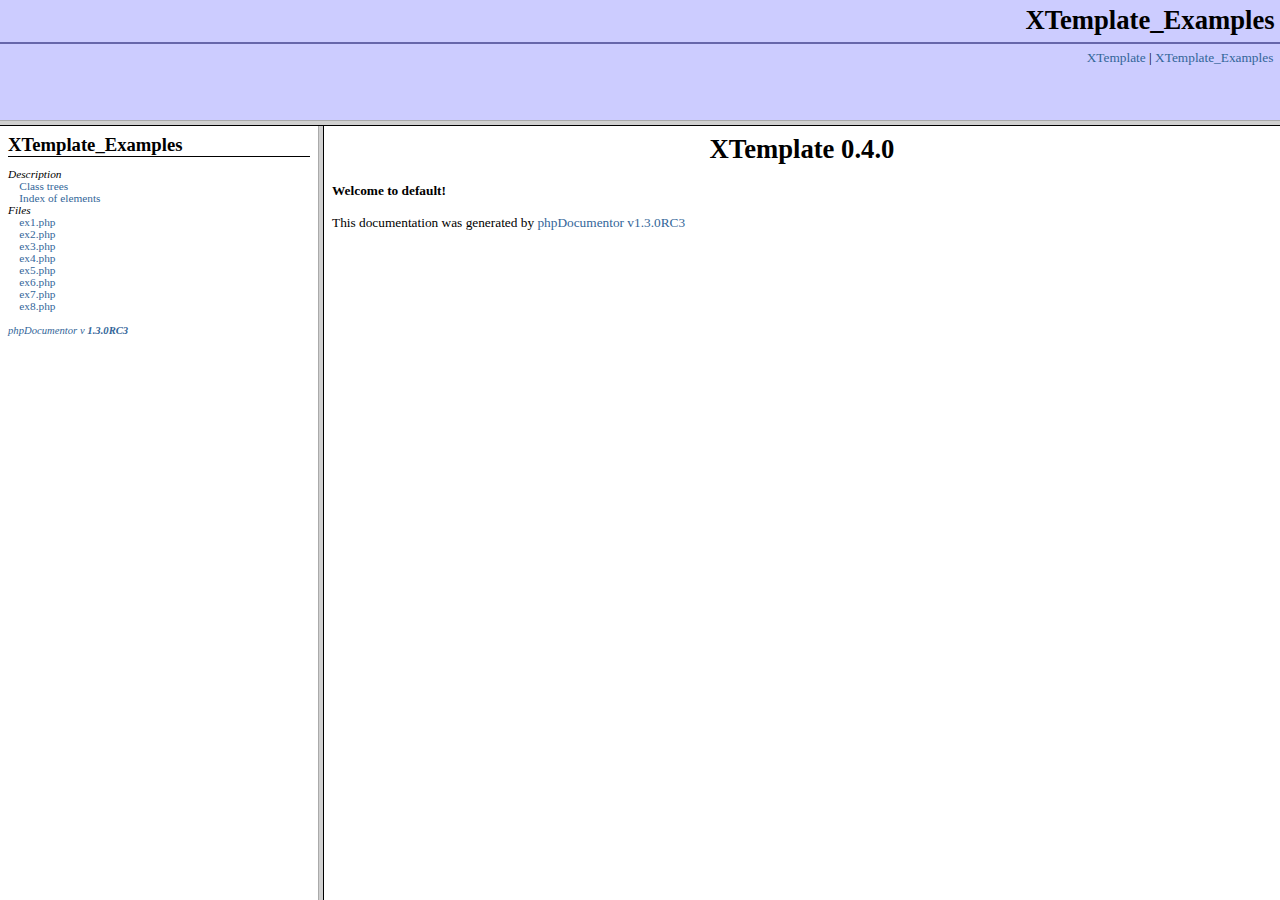
<file: xtpl/docs/index.html>
<?xml version="1.0" encoding="iso-8859-1"?>
<!DOCTYPE html 
     PUBLIC "-//W3C//DTD XHTML 1.0 Transitional//FR"
     "http://www.w3.org/TR/xhtml1/DTD/xhtml1-frameset.dtd">
   <html xmlns="http://www.w3.org/1999/xhtml">
<head>
	<!-- Generated by phpDocumentor on Tue, 29 May 2007 19:29:30 +0100  -->
  <title>XTemplate 0.4.0</title>
  <meta http-equiv='Content-Type' content='text/html; charset=iso-8859-1'/>
</head>

<FRAMESET rows='120,*'>
	<FRAME src='packages.html' name='left_top' frameborder="1" bordercolor="#999999">
	<FRAMESET cols='25%,*'>
		<FRAME src='li_XTemplate_Examples.html' name='left_bottom' frameborder="1" bordercolor="#999999">
		<FRAME src='blank.html' name='right' frameborder="1" bordercolor="#999999">
	</FRAMESET>
	<NOFRAMES>
		<H2>Frame Alert</H2>
		<P>This document is designed to be viewed using the frames feature.
		If you see this message, you are using a non-frame-capable web client.</P>
	</NOFRAMES>
</FRAMESET>
</HTML>
</file>
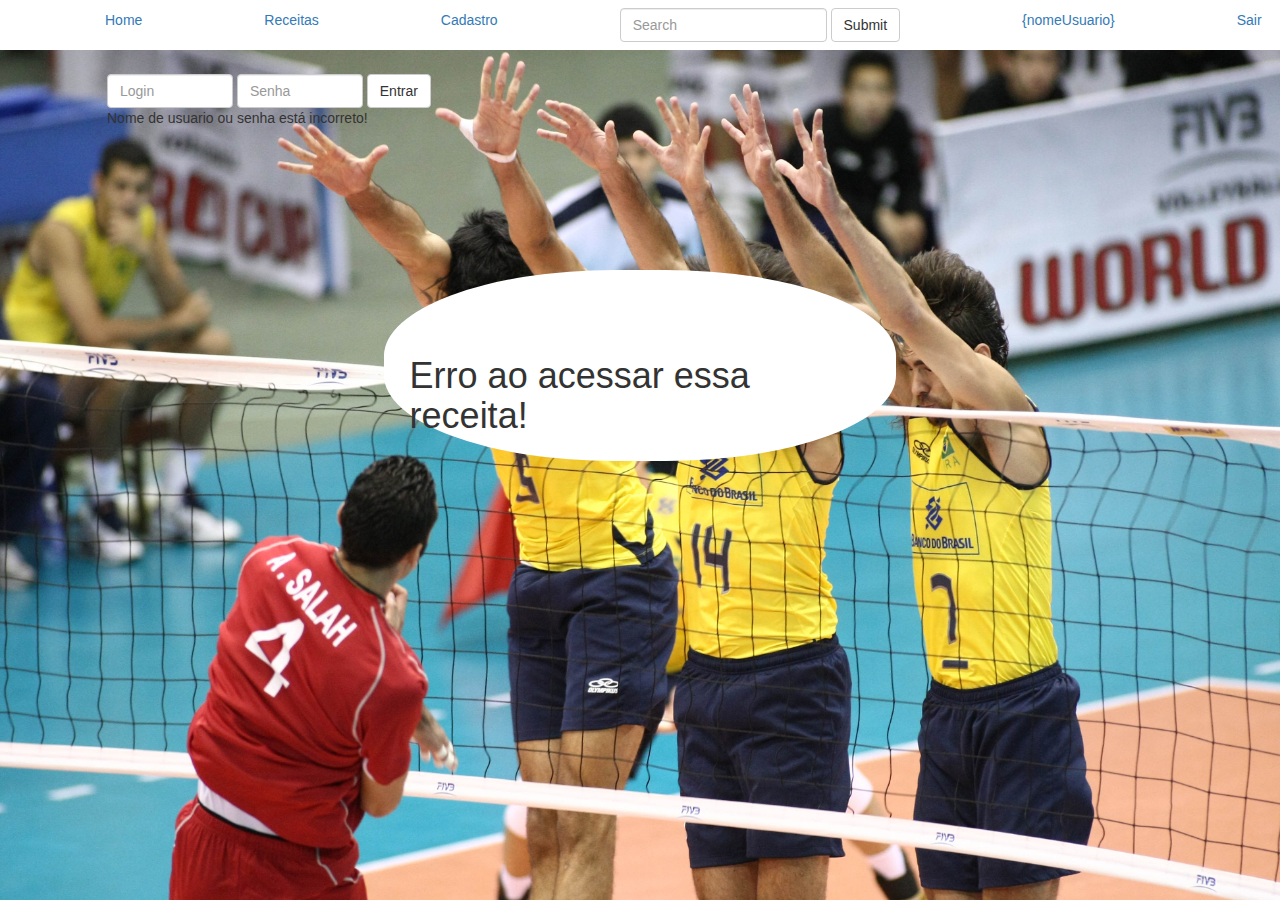
<file: view/ErroAcessarReceita.htm>
<!-- BEGIN: main -->
<html>
	<head>
		<link rel="stylesheet" href="../view/Erros.css" type="text/css">
        <link href="../css/bootstrap.min.css" rel="stylesheet">
        <meta http-equiv="Content-Type" content="text/html; charset=utf-8">
        
	</head>
	<body>
		<div class="tudo">
            <div class="menu">
                <ul class="nav nav-pills">
                    <li role="presentation" ><a href="../index.php">Home</a></li>
                    <li role="presentation" ><a href="#">Receitas</a></li>
                    <li role="presentation"><a href="../View/Cadastro.html">Cadastro</a></li>
                    <li role="presentation">
                        <form class="navbar-form navbar"  role="search">
                            <div class="form-group">
                                <input type="text" class="form-control"  name="CampoBusca" placeholder="Search">
                                <button type="submit" class="btn btn-default">Submit</button>
                            </div>
                        </form>
                    </li>
                        <!-- BEGIN: usuario -->
                        <li role="presentation">
                            <a href="">{nomeUsuario}</a>
                        </li>
                        <li role="presentation" class="navbar-left">
                        <a href="../Servlet/ServletSair.php">Sair</a>
                        </li>
                        <!-- END: usuario -->
                        <!-- BEGIN: logar -->
                        <li role="presentation">
                            <form name="Login" class="navbar-form navbar-left" action="../Servlet/ServletLogin.php" method="POST">
                                <div class="formgroup grupo">
                                    <input type="text" name="Login" class="form-control" placeholder="Login" size="10">
                                    <input type="password" name="Senha" class="form-control" placeholder="Senha" size="10">
                                    <input type="submit" class="btn btn-default" value="Entrar">
                                    <!-- BEGIN: erro -->
                                        <div class="error">Nome de usuario ou senha está incorreto!</div><br>
                                    <!-- END: erro -->
                                </div>
                            </form>
                        </li>
                    <!-- END: logar -->

                </ul>
            </div>
            <h1>Erro ao acessar essa receita!</h1>
        </div>
	</body>
</html>
</file>
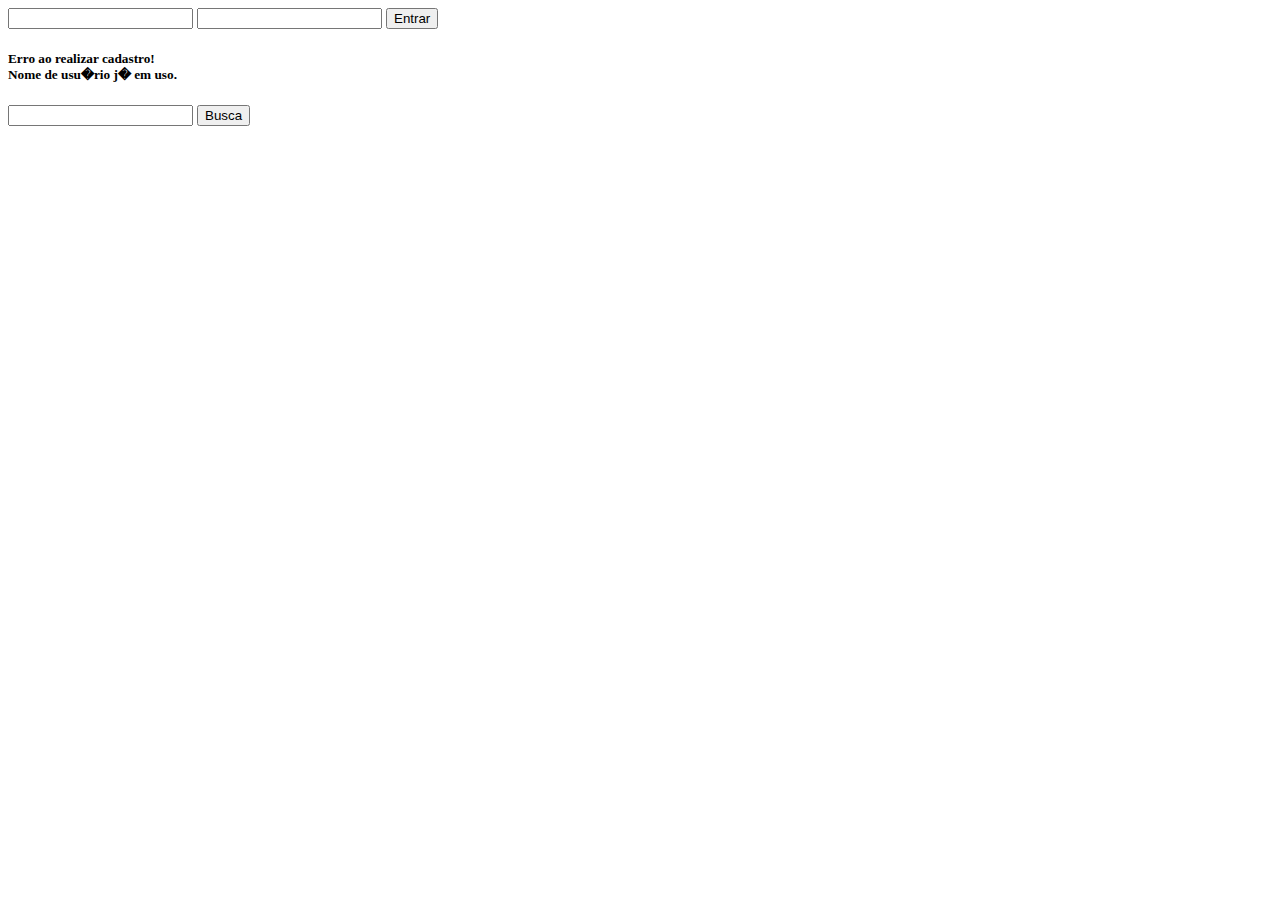
<file: view/ErroCadastrar.html>
<html>
	<head>
	</head>
	<body>
			<form name="Login" action="../Servlet/ServletLogin.php" method="POST">
				<input type="text" name="Login">
				<input type="password" name="Senha">
				<input type="submit" value="Entrar">
			</form>
			<h5>Erro ao realizar cadastro!<br>Nome de usu�rio j� em uso.</h5>
		<form name="Buscar" action="../Controller/Buscar.php" method="GET">
			<input type="text" name="CampoBusca">
			<input type="submit" value="Busca">
		</form>
	</body>
</html>
</file>
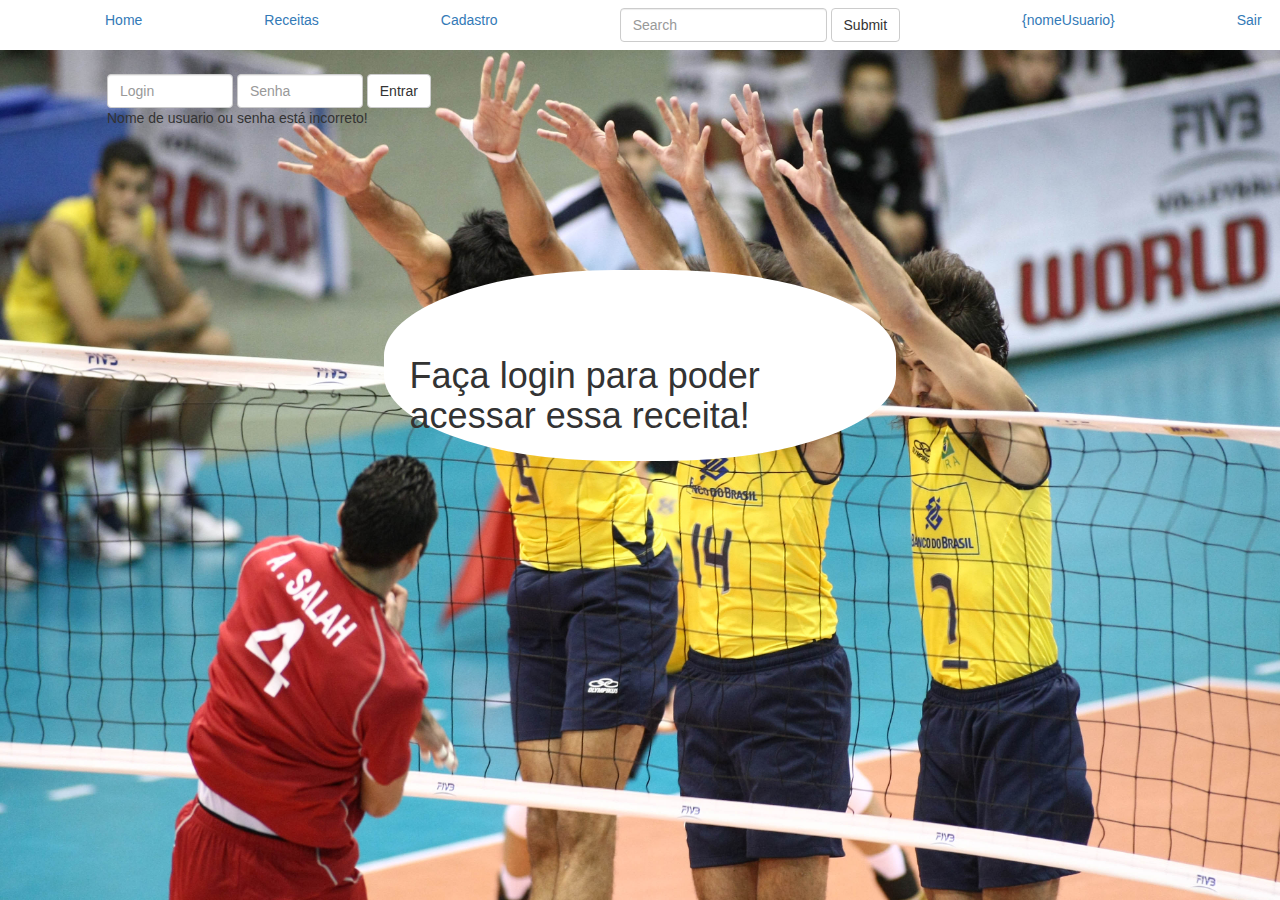
<file: view/ImpossivelAcessarReceita.htm>
<!-- BEGIN: main -->
<html>
	<head>
		<link rel="stylesheet" href="../view/Erros.css" type="text/css">
        <link href="../css/bootstrap.min.css" rel="stylesheet">
        <meta http-equiv="Content-Type" content="text/html; charset=utf-8">
        
	</head>
	<body>
		<div class="tudo">
            <div class="menu">
                <ul class="nav nav-pills">
                    <li role="presentation" ><a href="../index.php">Home</a></li>
                    <li role="presentation" ><a href="#">Receitas</a></li>
                    <li role="presentation"><a href="../View/Cadastro.html">Cadastro</a></li>
                    <li role="presentation">
                        <form class="navbar-form navbar"  role="search">
                            <div class="form-group">
                                <input type="text" class="form-control"  name="CampoBusca" placeholder="Search">
                                <button type="submit" class="btn btn-default">Submit</button>
                            </div>
                        </form>
                    </li>
                        <!-- BEGIN: usuario -->
                        <li role="presentation">
                            <a href="">{nomeUsuario}</a>
                        </li>
                        <li role="presentation" class="navbar-left">
                        <a href="../Servlet/ServletSair.php">Sair</a>
                        </li>
                        <!-- END: usuario -->
                        <!-- BEGIN: logar -->
                        <li role="presentation">
                            <form name="Login" class="navbar-form navbar-left" action="../Servlet/ServletLogin.php" method="POST">
                                <div class="formgroup grupo">
                                    <input type="text" name="Login" class="form-control" placeholder="Login" size="10">
                                    <input type="password" name="Senha" class="form-control" placeholder="Senha" size="10">
                                    <input type="submit" class="btn btn-default" value="Entrar">
                                    <!-- BEGIN: erro -->
                                        <div class="error">Nome de usuario ou senha está incorreto!</div><br>
                                    <!-- END: erro -->
                                </div>
                            </form>
                        </li>
                    <!-- END: logar -->

                </ul>
            </div>
            <h1>Faça login para poder acessar essa receita!</h1>
        </div>
	</body>
</html>
<!-- END: main -->
</file>
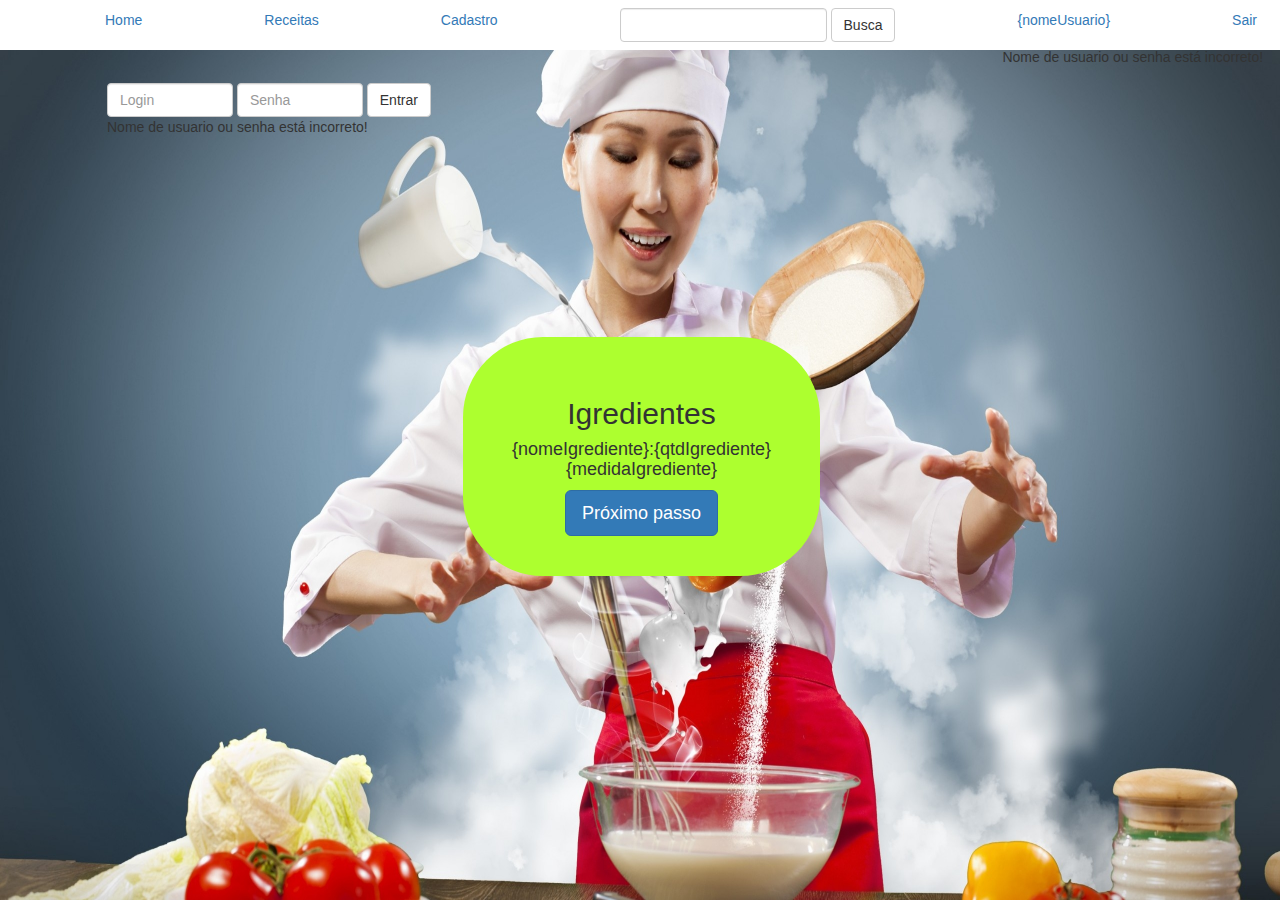
<file: view/Receita.htm>
<!-- BEGIN: main -->
<html>
	<head>
		 <meta http-equiv="Content-Type" content="text/html; charset=utf-8">
        <link href="../css/bootstrap.min.css" rel="stylesheet">
        <link href="../view/receita.css" rel="stylesheet">
		<!-- BEGIN: controlador -->
		<script>
			var contPasso = -1;
			var maxPasso = {maxPasso}+1;
			function proximoPasso (){
				if (contPasso != maxPasso){
					document.getElementById (contPasso+"Passo").style.display = "none";
					contPasso++;
					document.getElementById (contPasso+"Passo").style.display = "block";
				}
			}
			
			function contagem (idPasso){
				var valor = document.getElementById (idPasso+"contadorPasso").innerText;
				var arrayTempoString = valor.split(":");
				var time = [parseInt(arrayTempoString[0]), parseInt(arrayTempoString[1]), parseInt(arrayTempoString[2])];
				if (time[2]!=0){
					time[2]--;
					document.getElementById((idPasso+"contadorPasso")).innerText = time[0]+":"+time[1]+":"+time[2];
					setTimeout(contagem,1040,idPasso);
				}else{
					if (time[1]!=0){
						time[1]--;
						time[2] = 59;
						document.getElementById((idPasso+"contadorPasso")).innerText = time[0]+":"+time[1]+":"+time[2];
						setTimeout(contagem,1,idPasso);
					}else{
						if (time[0]!=0){
							time[0]--;
							time[1] = 59;
							time[2] = 59;
							document.getElementById((idPasso+"contadorPasso")).innerText = time[0]+":"+time[1]+":"+time[2];
							setTimeout(contagem,1,idPasso);
						}else{
							document.getElementById (idPasso+"NextButton").disabled = false;
						}
					}
				}
			}
		</script>
		<!-- END: controlador -->
	</head>
	<body>
        <div class="menu">
            <ul class="nav nav-pills menu">
                <li role="presentation" ><a href="../index.php">Home</a></li>
                <li role="presentation" ><a href="../Controller/Buscar.php">Receitas</a></li>
                <li role="presentation"><a href="../View/Cadastro.html">Cadastro</a></li>
                <li role="presentation">
                    <form name="Buscar" action="../Controller/Buscar.php" method="GET" class="navbar-form navbar-left">
                        <input type="text" class="form-control"  name="CampoBusca">
                        <input type="submit" class="btn btn-default" value="Busca">
                    </form>
                </li>	
                <!-- BEGIN: usuario -->
                <li role="presentation">
                    <a href="">{nomeUsuario}</a>
                </li>
                <li role="presentation" class="navbar-left">
                    <a href="../Servlet/ServletSair.php">Sair</a>
                </li>
                <!-- END: usuario -->
                <li role="presentation">
                    <!-- BEGIN: erro -->
                    <h5>Nome de usuario ou senha está incorreto!</h5>
                    <!-- END: erro -->
                </li>
                <!-- BEGIN: logar -->
                <li role="presentation">
                    <form name="Login" class="navbar-form navbar" action="../Servlet/ServletLogin.php" method="POST">
                        <div class="form-group">
                            <input type="text" name="Login" class="form-control" placeholder="Login" size="10">
                            <input type="password" name="Senha" class="form-control" placeholder="Senha" size="10">
                            <input type="submit" class="btn btn-default" value="Entrar">
                            <!-- BEGIN: erro -->
                            <div class="error">Nome de usuario ou senha está incorreto!</div>
                            <!-- END: erro -->
                        </div>
                    </form>
                </li>
                <!-- END: logar -->
            </ul>
        </div>
        <div class="col-md-4  receita">
        	<div class="ColPad">
				<!-- BEGIN: igredientes -->
		            <div id="-1Passo" style="display:block">
		                <h2>Igredientes</h2>
		                <h4>
		                <!-- BEGIN: igrediente -->
		                    {nomeIgrediente}:{qtdIgrediente} {medidaIgrediente}<br>
		                <!-- END: igrediente -->
		                </h4>
		                <input type="button" value="Próximo passo" class="btn btn-lg btn-primary"id="NextButton" onclick="proximoPasso ();">
		            </div>
		        <!-- END: ingredientes -->
		        <!-- BEGIN: passocont -->
		             <div id="{idPasso}Passo" style="display:none">
		                <h2>{descricaoPasso}</h2>
		             	<input type="button" class="btn btn-default" value="Começar"  onclick="contagem({idPasso});">
		                <h4 id="{idPasso}contadorPasso">{tempoPasso}</h4>
		                <input type="button" class="btn btn-lg btn-primary" value="Próximo passo" id="{idPasso}NextButton" onclick="proximoPasso ();" disabled>
		             </div>
		        <!-- END: passocont -->
		        <!-- BEGIN: passoinstrucao -->
		            <div id="{idPasso}Passo" style="display:none">
		                <h4>{descricaoPasso}</h4>
		                <input type="button" class="btn btn-lg btn-primary" value="Próximo passo" id="{idPasso}NextButton" onclick="proximoPasso ();">
		            </div>
		        <!-- END: passoinstrucao -->
		        <!-- BEGIN: passofinal -->
		            <div id="{idPasso}Passo" style="display:none">
		                <h2>Sua receita está pronta!</h2>
		            </div>
		        <!-- END: passofinal -->
		     </div>
        </div>
        </body>
</html>
<!-- END: main -->
</file>
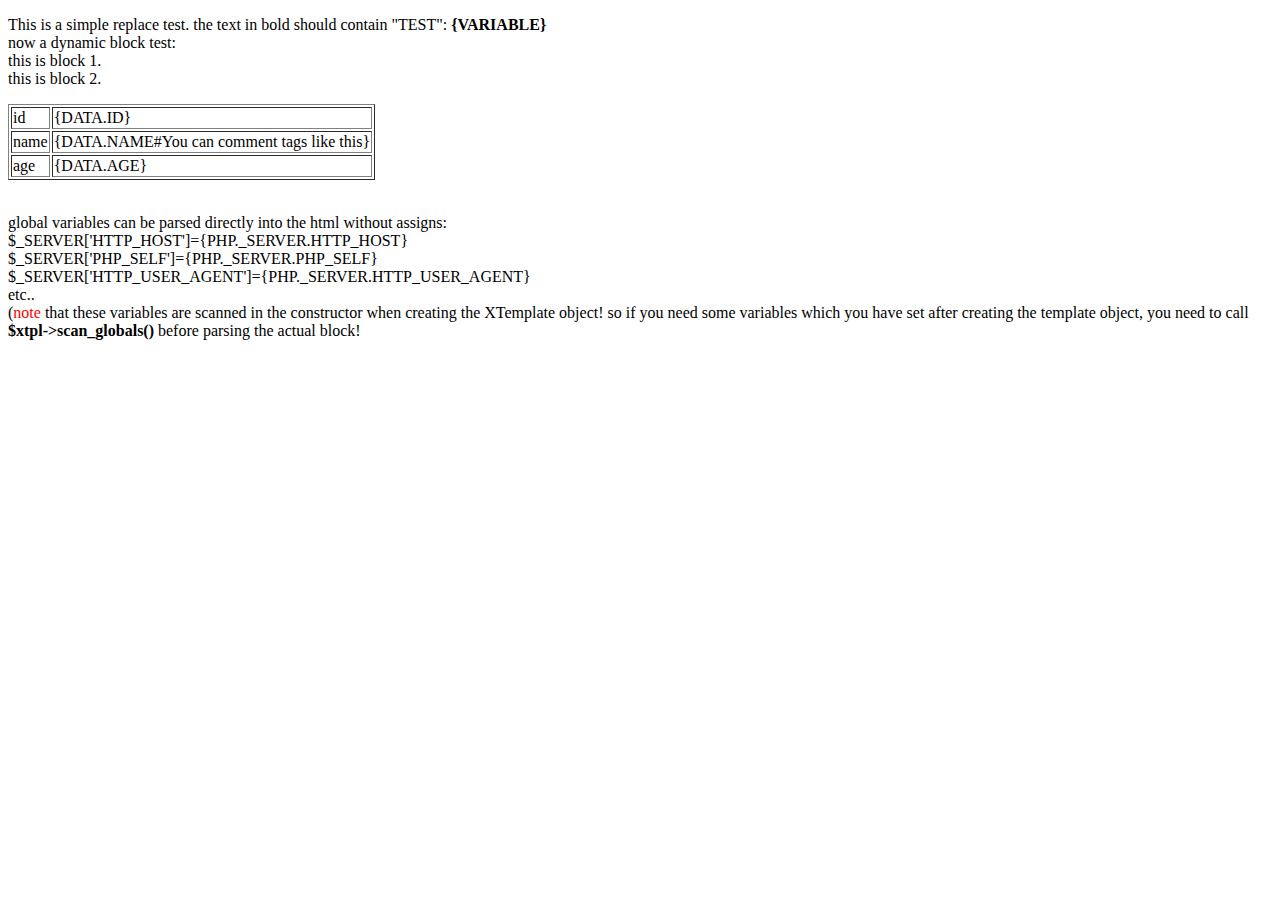
<file: xtpl/ex1.xtpl.html>
<!-- BEGIN: main -->
<!DOCTYPE html PUBLIC "-//W3C//DTD XHTML 1.0 Strict//EN" "http://www.w3.org/TR/xhtml1/DTD/xhtml1-strict.dtd">
<html xmlns="http://www.w3.org/1999/xhtml">
<head>
<title>example 1</title>
<meta http-equiv="Content-Language" content="en" />
<meta name="GENERATOR" content="Co-Comp Ltd" />
<meta http-equiv="Content-Type" content="text/html; charset=iso-8859-1" />
</head>
<!-- $HeadURL: https://xtpl.svn.sourceforge.net/svnroot/xtpl/trunk/ex1.xtpl $
$Id: ex1.xtpl 16 2007-01-11 03:02:49Z cocomp $ -->
<body>
<p>This is a simple replace test. the text in bold should contain "TEST": <b>{VARIABLE}</b><br />
now a dynamic block test:<br />
	<!-- BEGIN: block1 -->
	this is block 1.<br />
	<!-- END: block1 -->
	<!-- BEGIN: block2 -->
	this is block 2.<br />
	<!-- END: block2 -->
</p>
	<!-- BEGIN: block3#You can comment a block like this -->
	<table border="1">
		<tr>
			<td>id</td>
			<td>{DATA.ID}</td>
		</tr>
		<tr>
			<td>name</td>
			<td>{DATA.NAME#You can comment tags like this}</td>
		</tr>
		<tr>
			<td>age</td>
			<td>{DATA.AGE}</td>
		</tr>
	</table>
	<!-- END: block3#Or comment it here too -->
<p><br />
global variables can be parsed directly into the html without assigns:<br />
$_SERVER['HTTP_HOST']={PHP._SERVER.HTTP_HOST}<br />
$_SERVER['PHP_SELF']={PHP._SERVER.PHP_SELF}<br />
$_SERVER['HTTP_USER_AGENT']={PHP._SERVER.HTTP_USER_AGENT}<br />
etc..<br />
(<span style="color: red;">note</span> that these variables are scanned in the constructor when creating the XTemplate object!
so if you need some variables which you have set after creating the template object, you need to call <b>$xtpl->scan_globals()</b>
before parsing the actual block!</p>
</body>
</html>
<!-- END: main -->
</file>
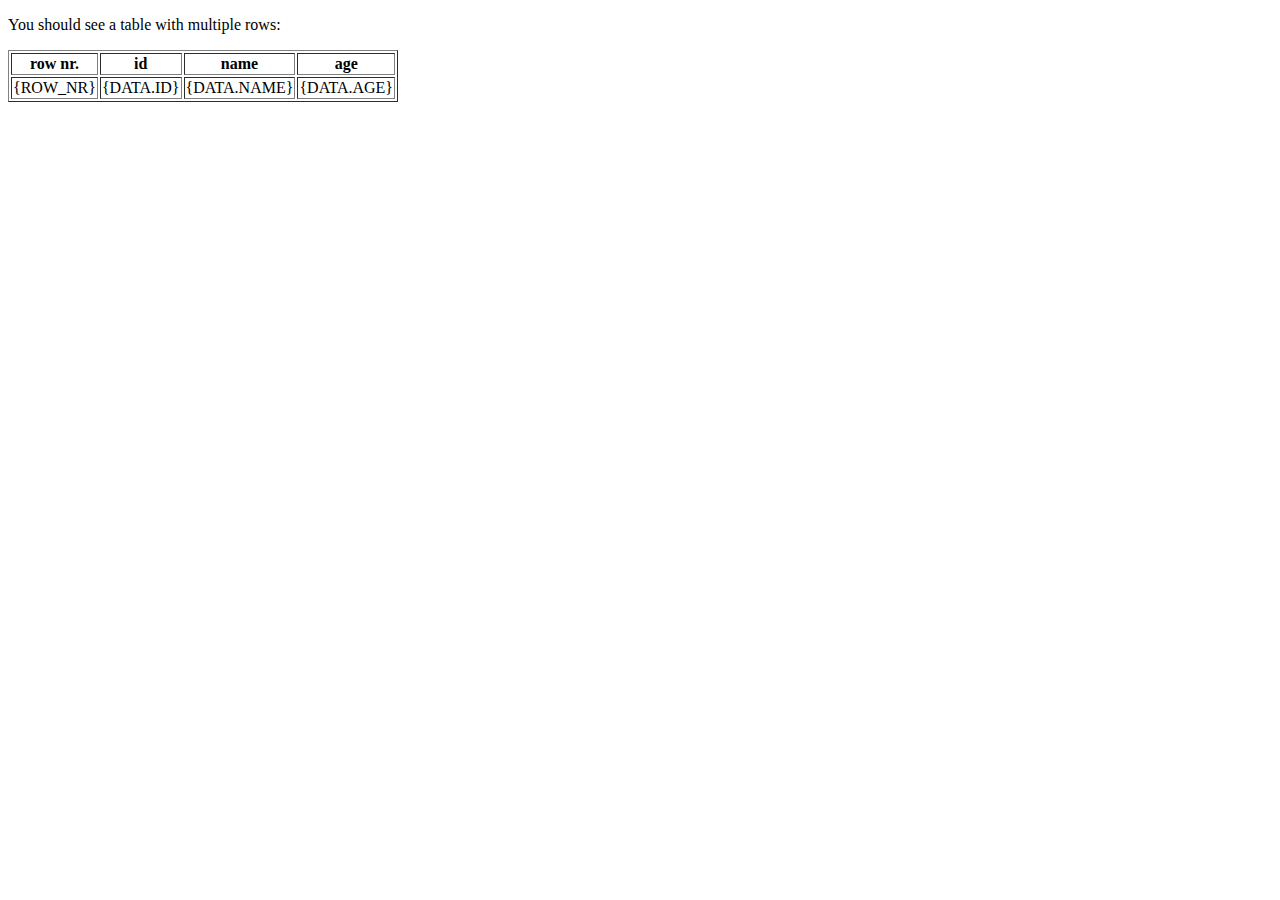
<file: xtpl/ex2.xtpl.html>
<!-- BEGIN: main -->
<!DOCTYPE html PUBLIC "-//W3C//DTD XHTML 1.0 Strict//EN" "http://www.w3.org/TR/xhtml1/DTD/xhtml1-strict.dtd">
<html xmlns="http://www.w3.org/1999/xhtml">
<head>
<meta http-equiv="Content-Language" content="en" />
<meta name="GENERATOR" content="Co-Comp Ltd" />
<meta http-equiv="Content-Type" content="text/html; charset=iso-8859-1" />
<title>example 2</title>
</head>
<!-- $HeadURL: https://xtpl.svn.sourceforge.net/svnroot/xtpl/trunk/ex2.xtpl $
$Id: ex2.xtpl 16 2007-01-11 03:02:49Z cocomp $ -->
<body>
<p>You should see a table with multiple rows:</p>

<!-- BEGIN: table -->
<table border="1">
	<tr>
		<th>row nr.</th>
		<th>id</th>
		<th>name</th>
		<th>age</th>
	</tr>
	<!-- BEGIN: row -->
	<tr>
		<td>{ROW_NR}</td>
		<td>{DATA.ID}</td>
		<td>{DATA.NAME}</td>
		<td>{DATA.AGE}</td>
	</tr>
	<!-- END: row -->

</table>
<!-- END: table -->

</body>
</html>
<!-- END: main -->
</file>
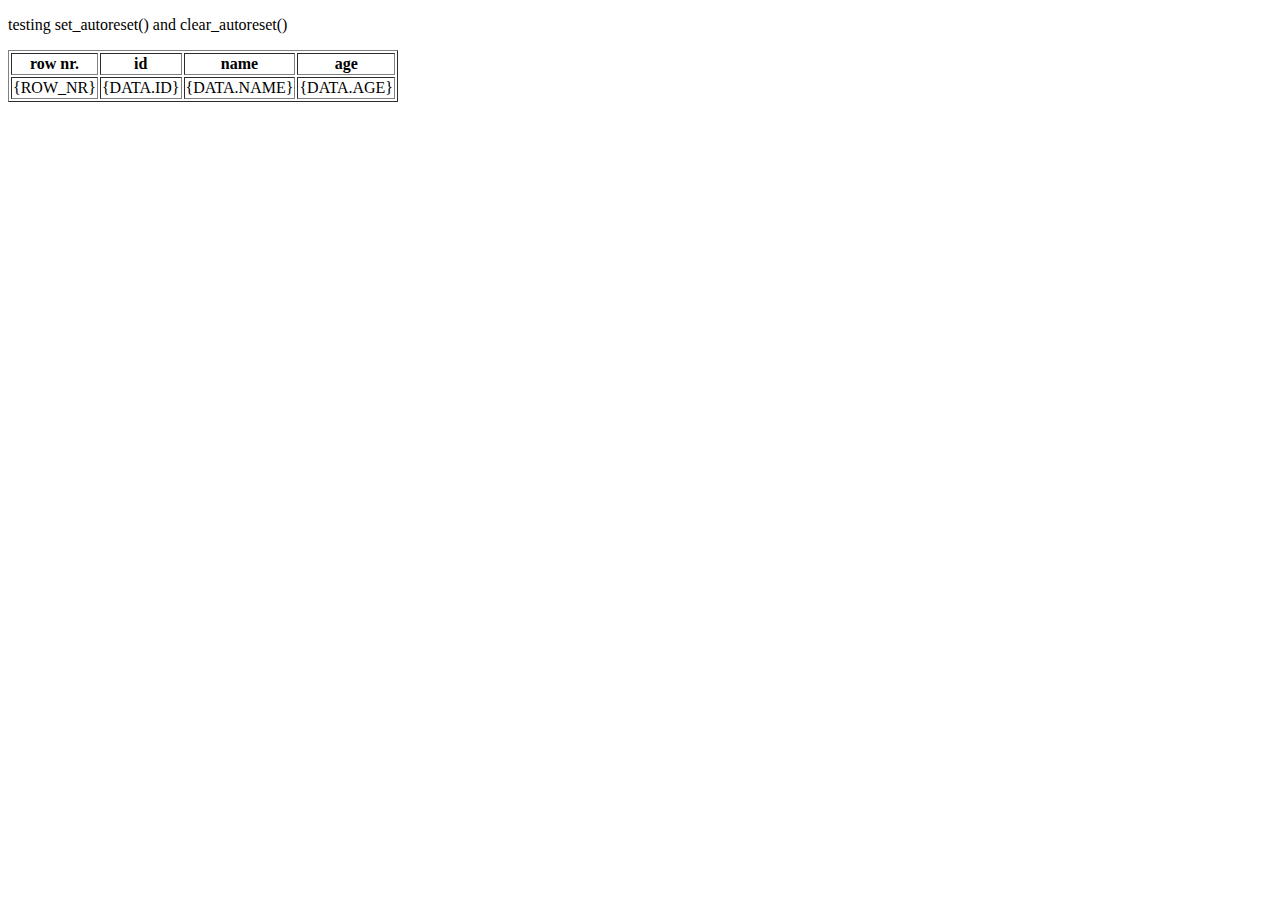
<file: xtpl/ex3.xtpl.html>
<!-- BEGIN: main -->
<!DOCTYPE html PUBLIC "-//W3C//DTD XHTML 1.0 Strict//EN" "http://www.w3.org/TR/xhtml1/DTD/xhtml1-strict.dtd">
<html xmlns="http://www.w3.org/1999/xhtml">
<head>
<meta http-equiv="Content-Language" content="en" />
<meta name="GENERATOR" content="Co-Comp Ltd" />
<meta http-equiv="Content-Type" content="text/html; charset=iso-8859-1" />
<title>example 3</title>
</head>
<!-- $HeadURL: https://xtpl.svn.sourceforge.net/svnroot/xtpl/trunk/ex3.xtpl $
$Id: ex3.xtpl 16 2007-01-11 03:02:49Z cocomp $ -->
<body>
<p>testing set_autoreset() and clear_autoreset()</p>

<!-- BEGIN: table -->
<table border="1">
	<tr>
		<th>row nr.</th>
		<th>id</th>
		<th>name</th>
		<th>age</th>
	</tr>
	<!-- BEGIN: row -->
	<tr>
		<td>{ROW_NR}</td>
		<td>{DATA.ID}</td>
		<td>{DATA.NAME}</td>
		<td>{DATA.AGE}</td>
	</tr>
	<!-- END: row -->

</table>
<!-- END: table -->

</body>
</html>
<!-- END: main -->
</file>
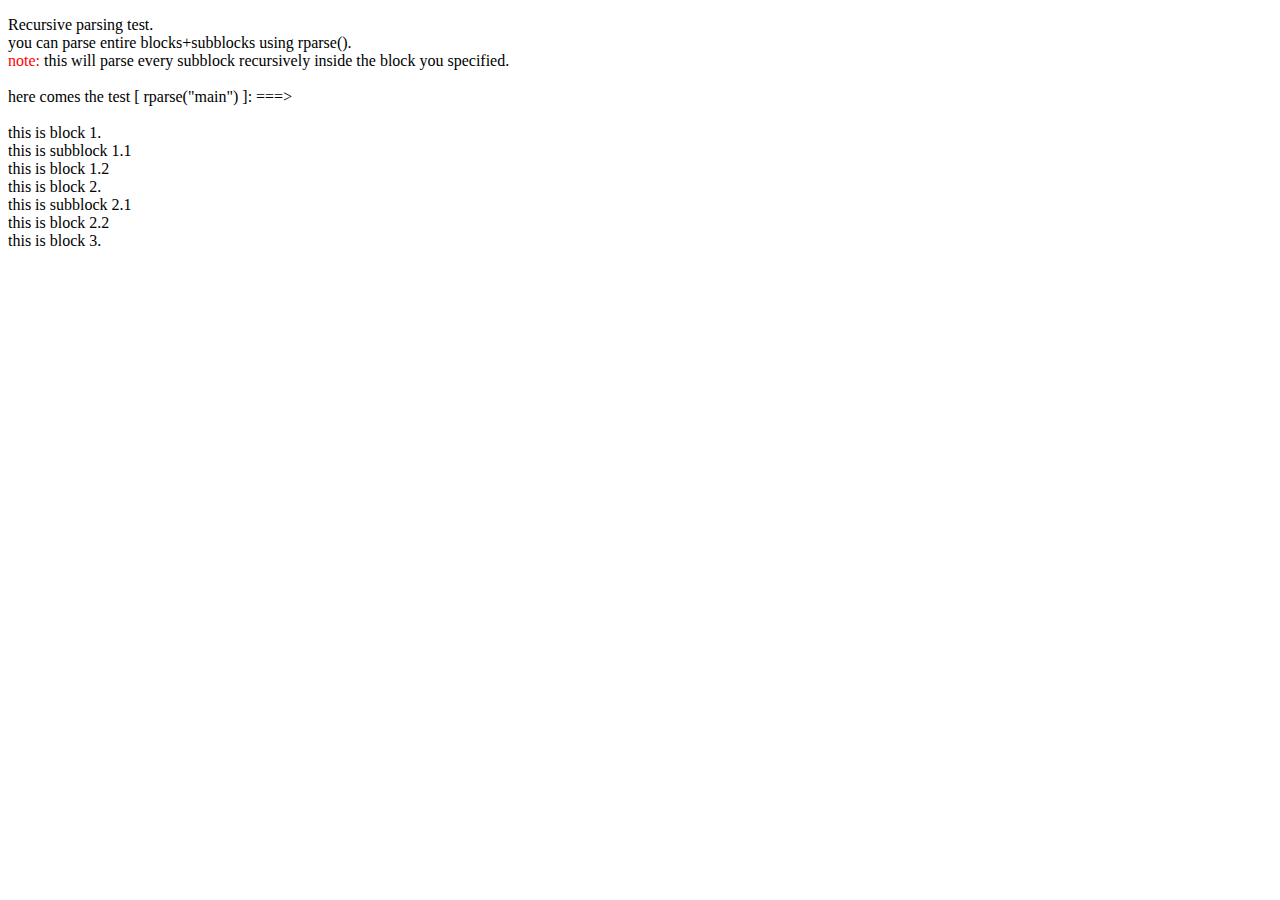
<file: xtpl/ex4.xtpl.html>
<!-- BEGIN: main -->
<!DOCTYPE html PUBLIC "-//W3C//DTD XHTML 1.0 Strict//EN" "http://www.w3.org/TR/xhtml1/DTD/xhtml1-strict.dtd">
<html xmlns="http://www.w3.org/1999/xhtml">
<head>
<meta http-equiv="Content-Language" content="en" />
<meta name="GENERATOR" content="Co-Comp Ltd" />
<meta http-equiv="Content-Type" content="text/html; charset=iso-8859-1" />
<title>example 4</title>
</head>
<!-- $HeadURL: https://xtpl.svn.sourceforge.net/svnroot/xtpl/trunk/ex4.xtpl $
$Id: ex4.xtpl 16 2007-01-11 03:02:49Z cocomp $ -->
<body>
<p>Recursive parsing test.<br />
you can parse entire blocks+subblocks using rparse().<br />
<span style="color: red;">note:</span> this will parse every subblock recursively inside the block you specified.<br /><br />
here comes the test [ rparse("main") ]: ===&gt;<br /><br />
	<!-- BEGIN: block1 -->
	this is block 1.<br />

		<!-- BEGIN: subblock1 -->
		this is subblock 1.1<br />
		<!-- END: subblock1 -->
		<!-- BEGIN: subblock2 -->
		this is block 1.2<br />
		<!-- END: subblock2 -->

	<!-- END: block1 -->

	<!-- BEGIN: block2 -->
	this is block 2.<br />
		<!-- BEGIN: subblock1 -->
		this is subblock 2.1<br />
		<!-- END: subblock1 -->
		<!-- BEGIN: subblock2 -->
		this is block 2.2<br />
		<!-- END: subblock2 -->

	<!-- END: block2 -->

	<!-- BEGIN: block3 -->
		this is block 3.<br />
	<!-- END: block3 -->
</p>
</body>
</html>
<!-- END: main -->
</file>
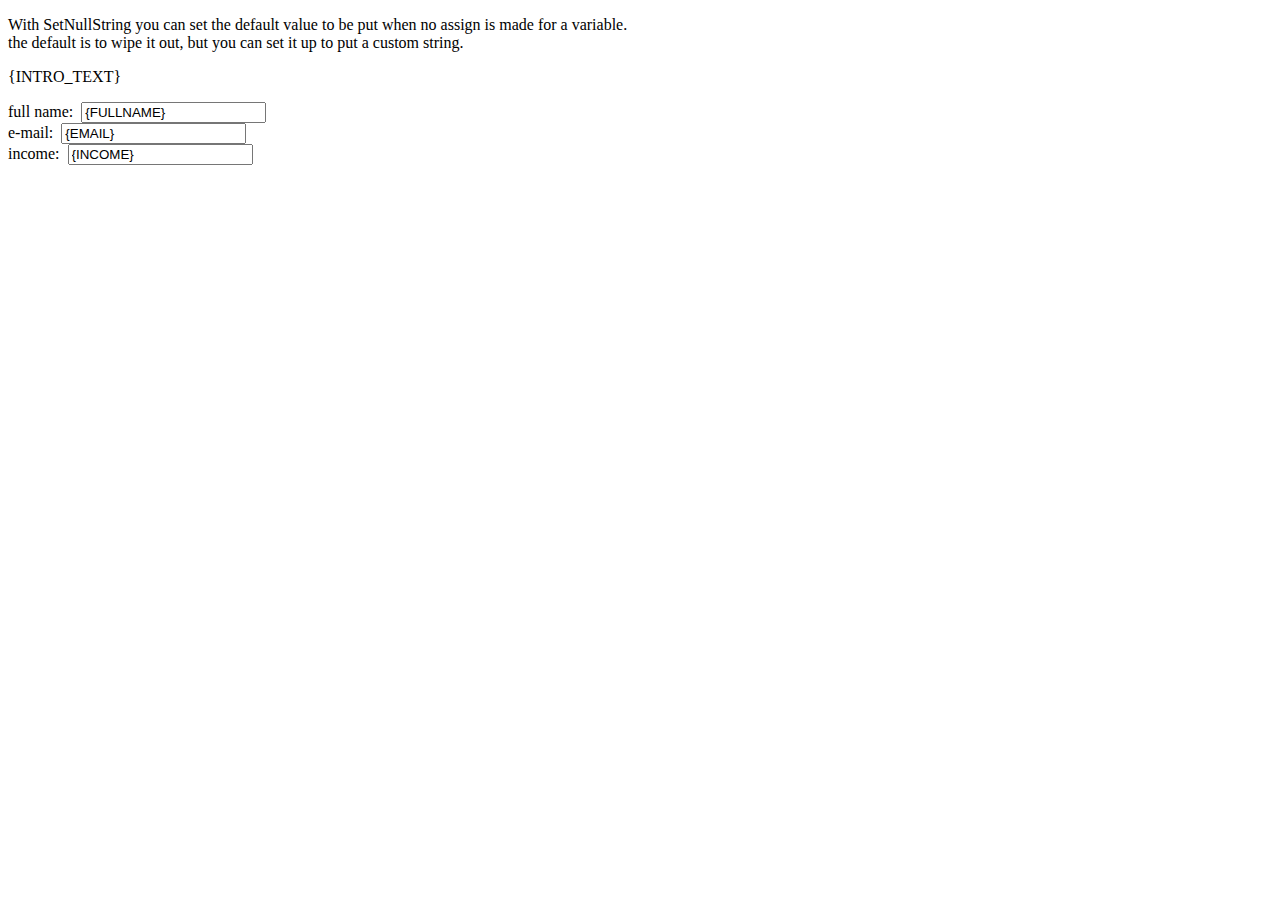
<file: xtpl/ex5.xtpl.html>
<!-- BEGIN: main -->
<!DOCTYPE html PUBLIC "-//W3C//DTD XHTML 1.0 Strict//EN" "http://www.w3.org/TR/xhtml1/DTD/xhtml1-strict.dtd">
<html xmlns="http://www.w3.org/1999/xhtml">
<head>
<meta http-equiv="Content-Language" content="en" />
<meta name="GENERATOR" content="Co-Comp Ltd" />
<meta http-equiv="Content-Type" content="text/html; charset=iso-8859-1" />
<title>example 5</title>
</head>
<!-- $HeadURL: https://xtpl.svn.sourceforge.net/svnroot/xtpl/trunk/ex5.xtpl $
$Id: ex5.xtpl 16 2007-01-11 03:02:49Z cocomp $ -->
<body>
<p>With SetNullString you can set the default value to be put when no assign is made for a variable.<br />
the default is to wipe it out, but you can set it up to put a custom string.</p>
<!-- BEGIN: form -->
<p>{INTRO_TEXT}</p>
<form action="#">
	<p>full name:&nbsp;&nbsp;<input type="text" size="20" name="fullname" value="{FULLNAME}" /><br />
	e-mail:&nbsp;&nbsp;<input type="text" size="20" name="email" value="{EMAIL}" /><br />
	income:&nbsp;&nbsp;<input type="text" size="20" name="income" value="{INCOME}" /></p>
</form>
<!-- END: form -->
</body>
</html>
<!-- END: main -->
</file>
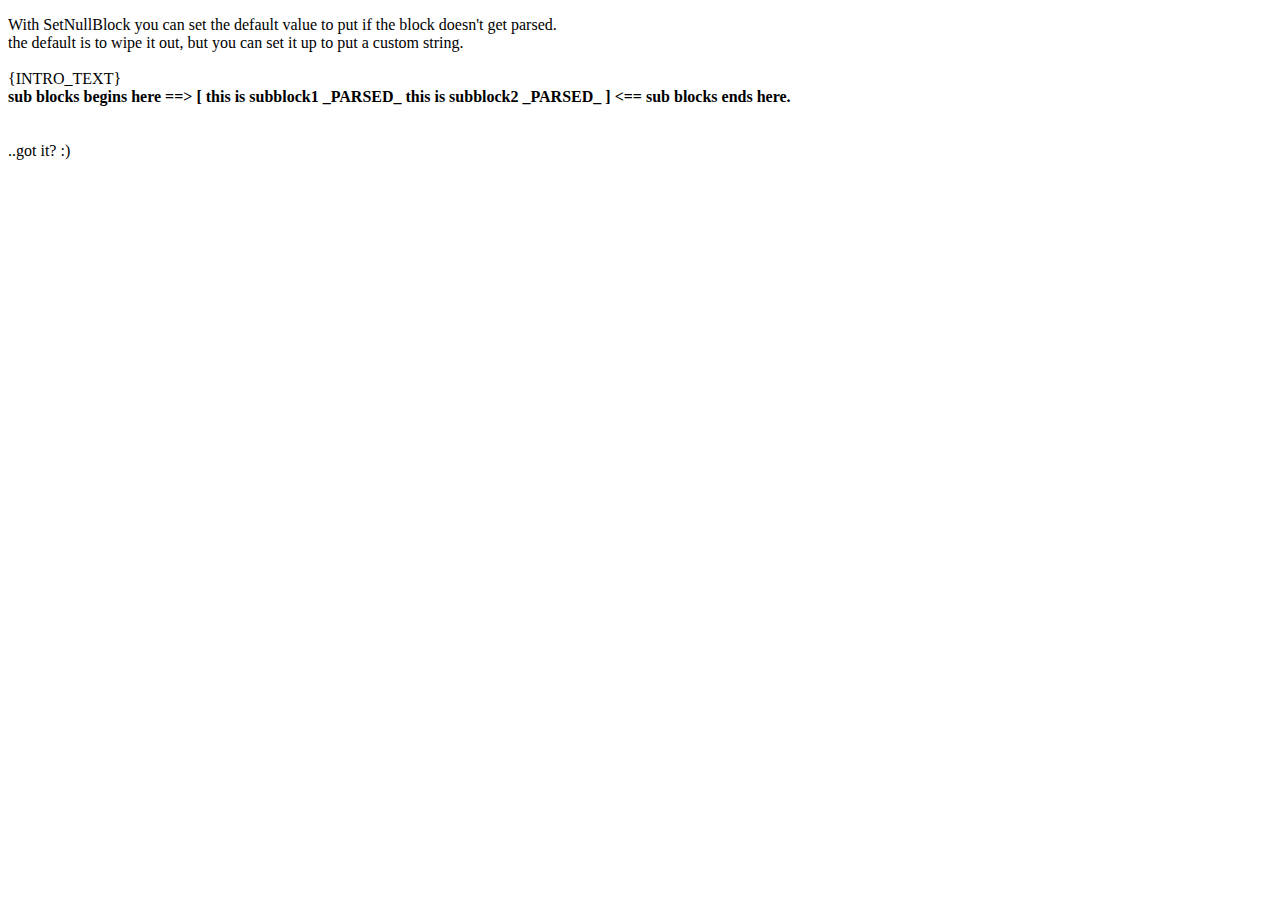
<file: xtpl/ex6.xtpl.html>
<!-- BEGIN: main -->
<!DOCTYPE html PUBLIC "-//W3C//DTD XHTML 1.0 Strict//EN" "http://www.w3.org/TR/xhtml1/DTD/xhtml1-strict.dtd">
<html xmlns="http://www.w3.org/1999/xhtml">
<head>
<meta http-equiv="Content-Language" content="en" />
<meta name="GENERATOR" content="Co-Comp Ltd" />
<meta http-equiv="Content-Type" content="text/html; charset=iso-8859-1" />
<title>example 6</title>
</head>
<!-- $HeadURL: https://xtpl.svn.sourceforge.net/svnroot/xtpl/trunk/ex6.xtpl $
$Id: ex6.xtpl 16 2007-01-11 03:02:49Z cocomp $ -->
<body>
<p>With SetNullBlock you can set the default value to put if the block doesn't get parsed.<br />
the default is to wipe it out, but you can set it up to put a custom string.<br />

<!-- BEGIN: block -->
	<br />{INTRO_TEXT}<br />
	<b>sub blocks begins here ==&gt; [</b>
	<!-- BEGIN: subblock1 -->
	<b>this is subblock1 _PARSED_</b>
	<!-- END: subblock1 -->
	<!-- BEGIN: subblock2 -->
	<b>this is subblock2 _PARSED_</b>
	<!-- END: subblock2 -->
	<b>] &lt;== sub blocks ends here.</b><br />
<!-- END: block -->
<br /><br />..got it? :)
</p>
</body>
</html>
<!-- END: main -->
</file>
<file: view/Erros.css>
.menu {
    background-color: #ffffff;
    height: 50px;
}

li{
    padding-left: 90px;
}
body {
    -moz-background-size: 100% 100%;
    -webkit-background-size: 100% 100%;
    background-size: 100% 100%;
    overflow: hidden;
    opacity: 1;;

}
html, body{
	width:100%;
	height:100%;
}
h1{
	position:relative;
	top:200px;
	left:30%;
	width:40%;
	border-radius:45%;
	padding:2%;
	background-color:#ffffff
}
.tudo{
    background-image: url("../img/bloqueio.jpeg");
    background-repeat: no-repeat;
    height: 100%;
    -moz-background-size: 100% 100%;
    -webkit-background-size: 100% 100%;
    background-size: 100% 100%;
    overflow: hidden;
    opacity: 1;

}
</file>
<file: view/receita.css>
.menu {
    background-color: #ffffff;
    height: 50px;
}

li{
    padding-left: 90px;
}
html,body{
    height: 100%;
}
.ColPad{
	background-color: #ADFF2F;
	margin-bottom:25px;
	padding:40px;
	border-radius:80px;
	width:90%;
	margin-right:0.1%;
}
.receita{
	margin-left:35%;
    text-align: center;
    margin-top: 15%;
    border-radius: 10%;
}
body{
    background-image: url("../img/busca.jpg");
    -moz-background-size: 100% 100%;
    -webkit-background-size: 100% 100%;
    background-size: 100% 100%;
    overflow: hidden;
    opacity: 1;;
}
</file>
